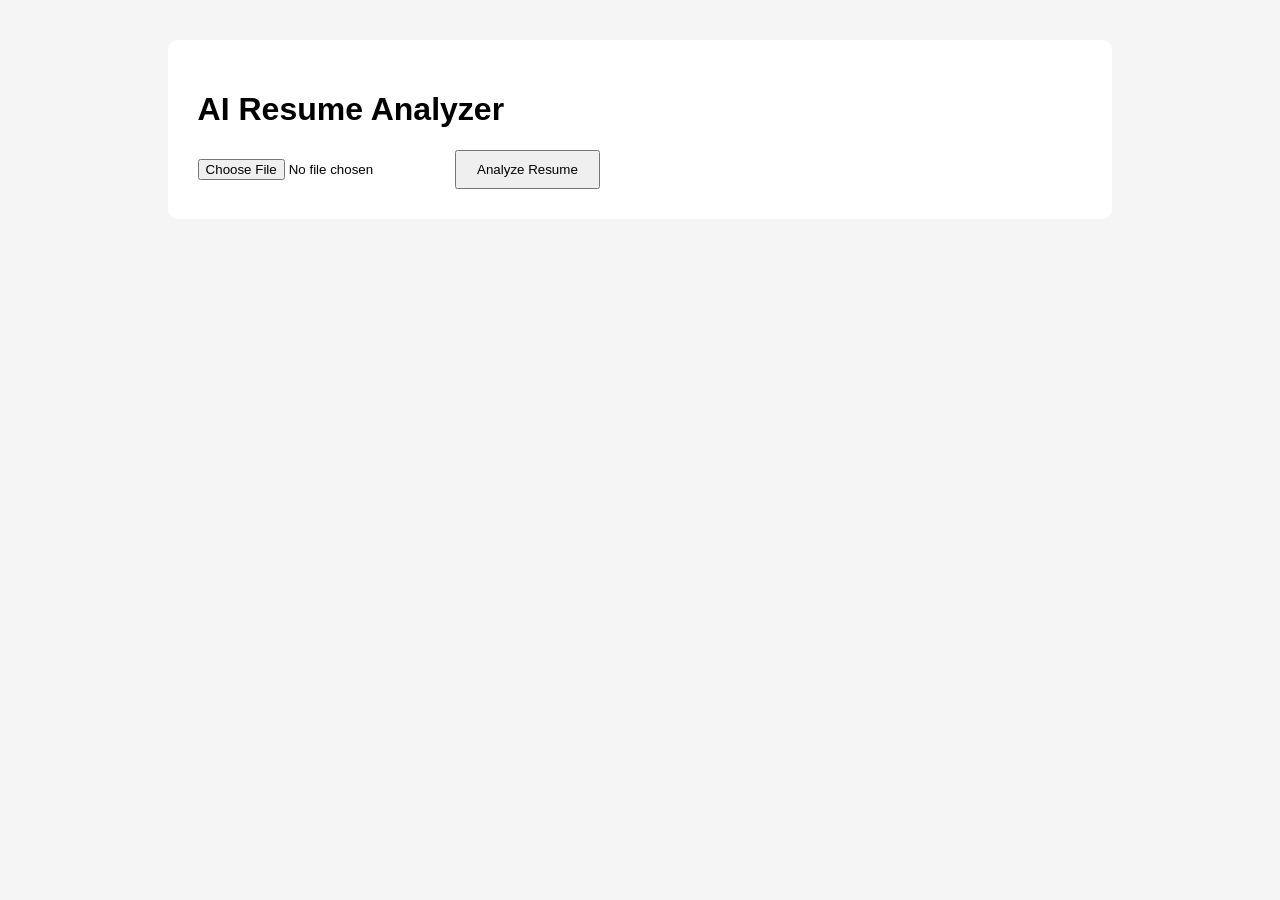
<file: templates/index.html>
<!DOCTYPE html>
<html>
<head>
    <title>AI Resume Analyzer</title>
    <link rel="stylesheet" href="/static/style.css">
</head>
<body>

<div class="container">
    <h1>AI Resume Analyzer</h1>

    <form action="/analyze" method="POST" enctype="multipart/form-data">
        <input type="file" name="resume" accept=".pdf" required>
        <button type="submit">Analyze Resume</button>
    </form>
</div>

</body>
</html>
</file>
<file: static/style.css>
body {
    font-family: Arial;
    background: #f5f5f5;
}

.container {
    width: 70%;
    margin: auto;
    margin-top: 40px;
    background: white;
    padding: 30px;
    border-radius: 10px;
}

button {
    padding: 10px 20px;
    cursor: pointer;
}
</file>
